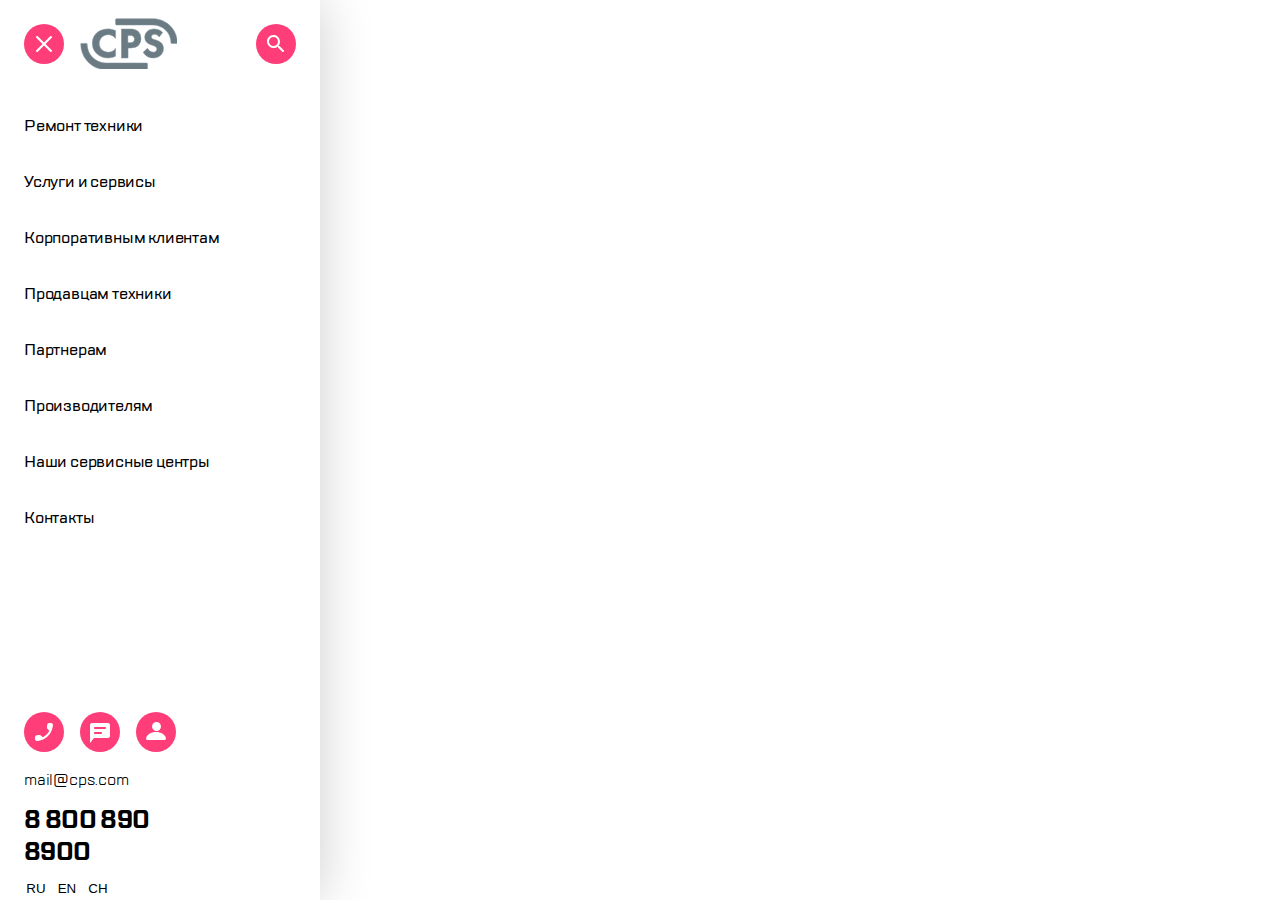
<file: index.html>
<!DOCTYPE html>
<html lang="en">
  <head>
    <meta charset="UTF-8" />
    <meta name="viewport" content="width=device-width, initial-scale=1.0" />
    <title>Project1.4</title>
    <link rel="stylesheet" href="style.css" />
  </head>
  <body class="body bodyDropMenu">
    <main class="mainDropMenu">
      <div class="headerDropMenu">
        <div class="linkHeader headerDropMenu__burger"></div>
        <div class="headerDropMenu__logoCPS"></div>
        <div class="linkHeader headerDropMenu__search"></div>
      </div>

      <div class="mainDropMenuTopContainer">
        <ul class="mainDropMenuTopContainer__links">
          <li
            class="mainDropMenuTopContainer__link mainDropMenuTopContainer__linkRemont"
          >
            <a href="#" class="mainDropMenuTopContainer__link"
              >Ремонт техники</a
            >
          </li>

          <li class="mainDropMenuTopContainer__link">
            <a href="#" class="mainDropMenuTopContainer__link"
              >Услуги и сервисы</a
            >
          </li>

          <li class="mainDropMenuTopContainer__link">
            <a href="#" class="mainDropMenuTopContainer__link"
              >Корпоративным клиентам</a
            >
          </li>

          <li class="mainDropMenuTopContainer__link">
            <a href="#" class="mainDropMenuTopContainer__link"
              >Продавцам техники</a
            >
          </li>

          <li class="mainDropMenuTopContainer__link">
            <a href="#" class="mainDropMenuTopContainer__link">Партнерам</a>
          </li>

          <li class="mainDropMenuTopContainer__link">
            <a href="#" class="mainDropMenuTopContainer__link"
              >Производителям</a
            >
          </li>

          <li class="mainDropMenuTopContainer__link">
            <a href="#" class="mainDropMenuTopContainer__link"
              >Наши сервисные центры</a
            >
          </li>

          <li class="mainDropMenuTopContainer__link">
            <a href="#" class="mainDropMenuTopContainer__link">Контакты</a>
          </li>
        </ul>
      </div>

      <div class="mainDropMenuCenterContainer">
        <div class="mainDropMenuCenterContainer__links">
          <div class="linkMain linkMain__call"></div>
          <div class="linkMain linkMain__chat"></div>
          <div class="linkMain linkMain__profile"></div>
        </div>
        <div class="mainDropMenuCenterContainer__email">
          <p class="mainDropMenuCenterContainer__emailText">mail@cps.com</p>
        </div>
        <div class="mainDropMenuCenterContainer__tel">
          <p class="mainDropMenuCenterContainer__telText">8 800 890 8900</p>
        </div>
      </div>

      <div class="mainDropMenuBottomContainer">
        <div class="lang">
          <button class="lang__button">RU</button>
        </div>
        <div class="lang lang__en">
          <button class="lang__button">EN</button>
        </div>
        <div class="lang">
          <button class="lang__button">CH</button>
        </div>
      </div>
    </main>
  </body>
</html>
</file>
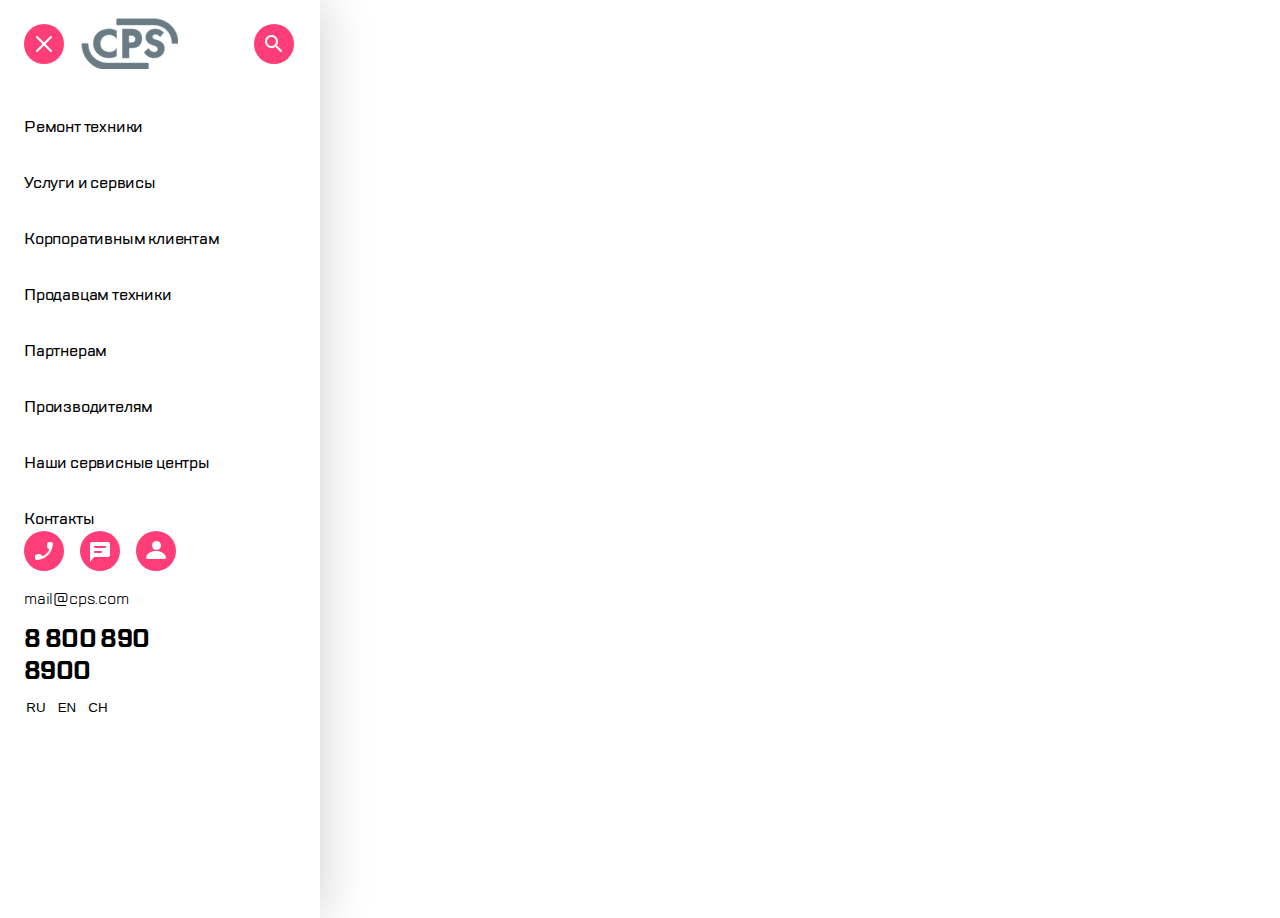
<file: huina/index.html>
<!DOCTYPE html>
<html lang="en">
  <head>
    <meta charset="UTF-8" />
    <meta name="viewport" content="width=device-width, initial-scale=1.0" />
    <title>maket1.4</title>
    <link rel="stylesheet" href="style.css" />
  </head>
  <body class="body bodyDropMenu">
    <header class="headerDropMenu">
      <div class="linkHeader headerDropMenu__burger"></div>
      <div class="headerDropMenu__logoCPS"></div>
      <div class="linkHeader headerDropMenu__search"></div>
    </header>

    <main>
      <div class="mainDropMenu">
        <div class="mainDropMenuTopContainer">
          <ul class="mainDropMenuTopContainer__links">
            <li
              class="mainDropMenuTopContainer__link mainDropMenuTopContainer__linkRemont"
            >
              <a href="#" class="mainDropMenuTopContainer__link"
                >Ремонт техники</a
              >
            </li>

            <li class="mainDropMenuTopContainer__link">
              <a href="#" class="mainDropMenuTopContainer__link"
                >Услуги и сервисы</a
              >
            </li>

            <li class="mainDropMenuTopContainer__link">
              <a href="#" class="mainDropMenuTopContainer__link"
                >Корпоративным клиентам</a
              >
            </li>

            <li class="mainDropMenuTopContainer__link">
              <a href="#" class="mainDropMenuTopContainer__link"
                >Продавцам техники</a
              >
            </li>

            <li class="mainDropMenuTopContainer__link">
              <a href="#" class="mainDropMenuTopContainer__link">Партнерам</a>
            </li>

            <li class="mainDropMenuTopContainer__link">
              <a href="#" class="mainDropMenuTopContainer__link"
                >Производителям</a
              >
            </li>

            <li class="mainDropMenuTopContainer__link">
              <a href="#" class="mainDropMenuTopContainer__link"
                >Наши сервисные центры</a
              >
            </li>

            <li class="mainDropMenuTopContainer__link">
              <a href="#" class="mainDropMenuTopContainer__link">Контакты</a>
            </li>
          </ul>
        </div>

        <div>
          <div class="mainDropMenuCenterContainer">
            <div class="mainDropMenuCenterContainer__links">
              <div class="linkMain linkMain__call"></div>
              <div class="linkMain linkMain__chat"></div>
              <div class="linkMain linkMain__profile"></div>
            </div>
            <div class="mainDropMenuCenterContainer__email">
              <p class="mainDropMenuCenterContainer__emailText">mail@cps.com</p>
            </div>
            <div class="mainDropMenuCenterContainer__tel">
              <p class="mainDropMenuCenterContainer__telText">8 800 890 8900</p>
            </div>
          </div>

          <div class="mainDropMenuBottomContainer">
            <div class="lang">
              <button class="lang__button">RU</button>
            </div>
            <div class="lang lang__en">
              <button class="lang__button">EN</button>
            </div>
            <div class="lang">
              <button class="lang__button">CH</button>
            </div>
          </div>
        </div>
      </div>
    </main>
  </body>
</html>
</file>
<file: style.css>
* {
  margin: 0;
  padding: 0;
}

@font-face {
  font-family: "TT-Lakes Bold";
  src: url(fonts/TTLakes-Bold.ttf);
}

@font-face {
  font-family: "TT-Lakes Regular";
  src: url(fonts/TTLakes-Regular.ttf);
}

@font-face {
  font-family: "TT-Lakes Medium";
  src: url(fonts/TTLakes-Medium.ttf);
}

.bodyDropMenu {
  max-width: 320px;
  height: 100vh;
  box-shadow: 0 0 50px 0 rgba(0, 0, 0, 0.2);
}

.headerDropMenu {
  width: 100%;
  height: 51px;
  display: flex;
  padding-top: 18px;
  align-items: center;
  display: flex;
  justify-content: space-between;
}

.linkHeader,
.linkMain {
  width: 40px;
  height: 40px;
}

.linkHeader:hover,
.linkMain:hover {
  filter: opacity(50%);
  transition: 0.7s;
}

.linkHeader {
}

.headerDropMenu__burger {
  background-image: url(headerImg/burger.svg);
  margin-left: 24px;
  margin-right: 16px;
}

.headerDropMenu__logoCPS {
  width: 97px;
  height: 51px;
  background-image: url(headerImg/logoCPS.svg);
}

.headerDropMenu__search {
  background-image: url(headerImg/search.svg);
  margin-right: 24px;
  margin-left: auto;
}

.mainDropMenu {
  width: 100%;
  height: 100vh;
  display: flex;
  flex-direction: column;
  justify-content: space-between;
}

.mainDropMenuTopContainer {
  width: 222px;
  height: 416px;
  padding-left: 24px;
  margin-top: 45px;
  margin-bottom: auto;
}

.mainDropMenuTopContainer__links {
  display: flex;
  flex-direction: column;
}

.mainDropMenuTopContainer__link {
  list-style: none;
  text-decoration: none;
  color: black;
  height: 24px;
  margin-top: 32px;
  font-family: "TT-Lakes Medium";
  font-size: 16px;
  line-height: 24px;
  letter-spacing: -0.20000000298023224px;
  text-align: left;
}

.mainDropMenuTopContainer__link:hover {
  color: #7e7e82;
  transition: 0.2s;
}

.mainDropMenuTopContainer__link:hover:before {
  content: "";
  background-color: #41f6d7;
  position: absolute;
  width: 4px;
  height: 25px;
  left: 0;
  flex-shrink: 0;
  border-top-right-radius: 9px;
  border-bottom-right-radius: 10px;
  margin-left: -1px;
}

.mainDropMenuTopContainer__linkRemont {
  margin-top: 0;
}

.mainDropMenuCenterContainer {
  height: 124px;
  padding-left: 24px;
}

.mainDropMenuCenterContainer__links {
  width: 196px;
  height: 40px;
  display: flex;
  flex-direction: row;
}

.linkMain__call {
  background-image: url(mainImg/call.svg);
}

.linkMain__chat {
  margin: 0 16px;
  background-image: url(mainImg/chat.svg);
}

.linkMain__profile {
  background-image: url(mainImg/profile.svg);
}

.mainDropMenuCenterContainer__email {
  width: 106px;
  height: 24px;
  margin-top: 16px;
  margin-bottom: 12px;
}

.mainDropMenuCenterContainer__emailText {
  font-family: "TT-Lakes Regular";
  font-size: 16px;
  line-height: 24px;
  letter-spacing: -0.20000000298023224px;
  text-align: left;
}

.mainDropMenuCenterContainer__tel {
  width: 196px;
  height: 32px;
}

.mainDropMenuCenterContainer__telText {
  font-family: "TT-Lakes Bold";
  font-size: 24px;
  line-height: 32px;
  letter-spacing: -0.6000000238418579px;
  text-align: left;
}

.mainDropMenuBottomContainer {
  width: 87px;
  height: 24px;
  margin-top: 40px;
  display: flex;
  padding-left: 24px;
}

.lang,
.lang__button {
  width: 24px;
  height: 24px;
  background-color: white;
  border: 0;
}

.lang__button:hover {
  color: #7e7e82;
}

.lang__en {
  margin: 0 7px;
}

@media (max-width: 258px) {
  .headerDropMenu__burger {
    margin-left: 10px;
  }

  .headerDropMenu__search {
    margin-right: 10px;
  }
}

@media (max-height: 718px) {
  .mainDropMenuBottomContainer {
    margin-top: 0;
  }
}
@media (max-height: 678px) {
  .mainDropMenuTopContainer {
    margin-top: 20px;
  }
}
</file>
<file: huina/style.css>
* {
  margin: 0;
  padding: 0;
}

@font-face {
  font-family: "TT-Lakes Bold";
  src: url(fonts/TTLakes-Bold.ttf);
}

@font-face {
  font-family: "TT-Lakes Regular";
  src: url(fonts/TTLakes-Regular.ttf);
}

@font-face {
  font-family: "TT-Lakes Medium";
  src: url(fonts/TTLakes-Medium.ttf);
}

.bodyDropMenu {
  width: 320px;
  height: 100vh;
  box-shadow: 0 0 50px 0 rgba(0, 0, 0, 0.2);
  padding-top: 18px;
  display: flex;
  flex-direction: column;
}

.headerDropMenu {
  width: 320px;
  height: 51px;
  display: flex;
  align-items: center;
}

.linkHeader,
.linkMain {
  width: 40px;
  height: 40px;
}

.linkHeader:hover,
.linkMain:hover {
  filter: opacity(50%);
  transition: 0.7s;
}

.headerDropMenu__burger {
  margin-left: 24px;
  margin-right: 17px;
  background-image: url(headerImg/burger.svg);
}

.headerDropMenu__logoCPS {
  width: 97px;
  height: 100%;
  background-image: url(headerImg/logoCPS.svg);
}

.headerDropMenu__search {
  margin-right: 24px;
  margin-left: 76px;
  background-image: url(headerImg/search.svg);
}

.mainDropMenu {
  width: 290px;
  margin-top: 46px;
  margin-left: 24px;
  display: flex;
  flex-direction: column;
  justify-content: space-between;
}

.mainDropMenuTopContainer {
  width: 222px;
  height: 416px;
}

.mainDropMenuTopContainer__links {
  display: flex;
  flex-direction: column;
}

.mainDropMenuTopContainer__link {
  list-style: none;
  text-decoration: none;
  color: black;
  height: 24px;
  margin-top: 32px;
  font-family: "TT-Lakes Medium";
  font-size: 16px;
  line-height: 24px;
  letter-spacing: -0.20000000298023224px;
  text-align: left;
}

.mainDropMenuTopContainer__link:hover {
  color: #7e7e82;
  transition: 0.2s;
}

.mainDropMenuTopContainer__link:hover:before {
  content: "";
  background-color: #41f6d7;
  position: absolute;
  width: 4px;
  height: 25px;
  left: 0;
  border-top-right-radius: 9px;
  border-bottom-right-radius: 10px;
  margin-left: -1px;
}

.mainDropMenuTopContainer__linkRemont {
  margin-top: 0;
}

.mainDropMenuCenterContainer {
  width: 196px;
  height: 124px;
}

.mainDropMenuCenterContainer__links {
  width: 196px;
  height: 40px;
  display: flex;
  flex-direction: row;
}

.linkMain__call {
  background-image: url(mainImg/call.svg);
}

.linkMain__chat {
  margin: 0 16px;
  background-image: url(mainImg/chat.svg);
}

.linkMain__profile {
  background-image: url(mainImg/profile.svg);
}

.mainDropMenuCenterContainer__email {
  width: 106px;
  height: 24px;
  margin-top: 16px;
  margin-bottom: 12px;
}

.mainDropMenuCenterContainer__emailText {
  font-family: "TT-Lakes Regular";
  font-size: 16px;
  line-height: 24px;
  letter-spacing: -0.20000000298023224px;
  text-align: left;
}

.mainDropMenuCenterContainer__tel {
  width: 196px;
  height: 32px;
}

.mainDropMenuCenterContainer__telText {
  font-family: "TT-Lakes Bold";
  font-size: 24px;
  line-height: 32px;
  letter-spacing: -0.6000000238418579px;
  text-align: left;
}

.mainDropMenuBottomContainer {
  width: 87px;
  height: 24px;
  margin-top: 40px;
  display: flex;
}

.lang,
.lang__button {
  width: 24px;
  height: 24px;
  background-color: white;
  border: 0;
}

.lang__button:hover {
  color: #7e7e82;
}

.lang__en {
  margin: 0 7px;
}
</file>
